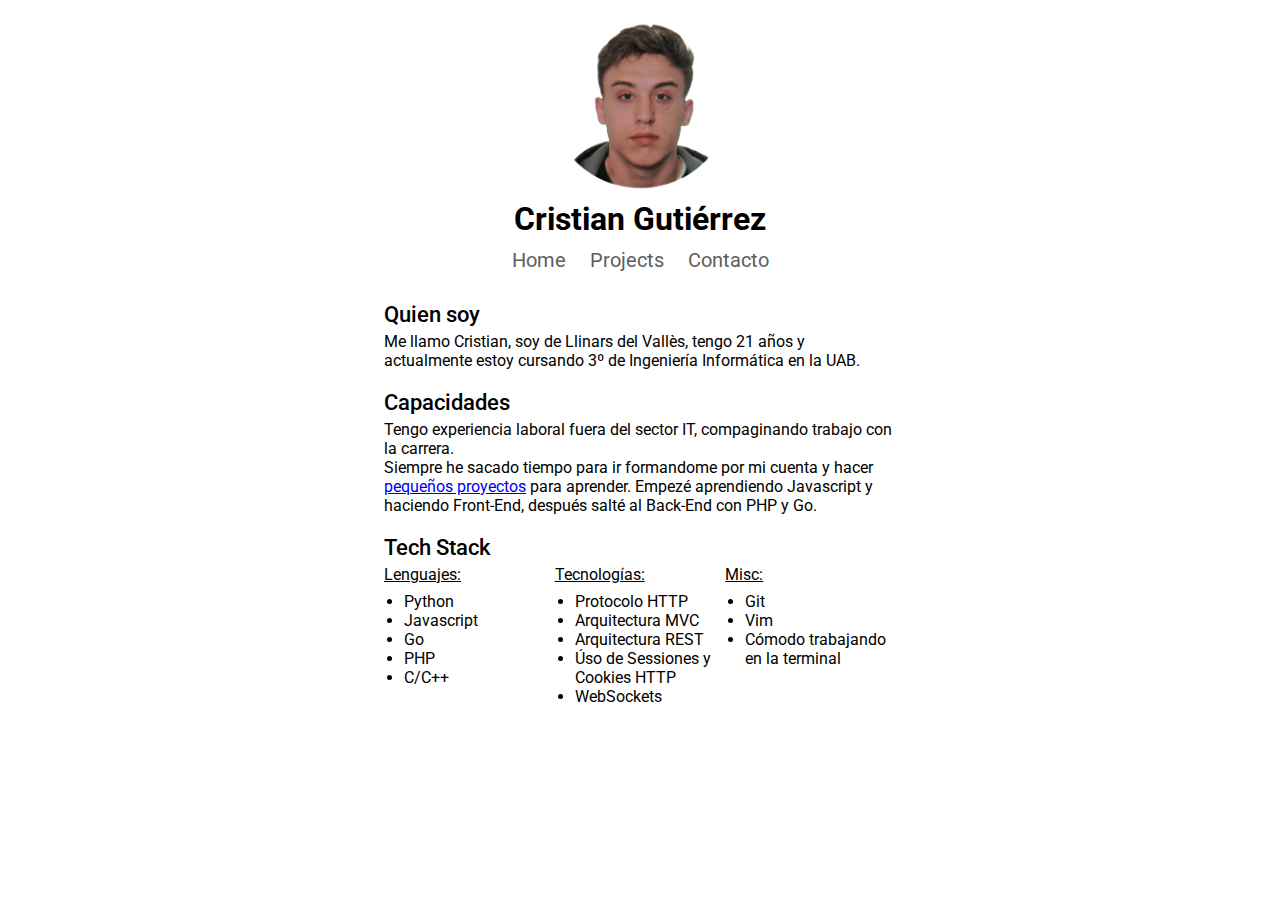
<file: index.html>
<!DOCTYPE html>
<html>

<head>
    <Title>Cristian Gutiérrez</Title>
    <meta charset="UTF-8">
    <meta name="viewport" content="width=device-width, initial-scale=1.0">
    <link rel="stylesheet" href="./styles/styles.css">
    <link rel="stylesheet" href="https://cdn.jsdelivr.net/npm/bootstrap-icons@1.3.0/font/bootstrap-icons.css">
</head>

<body>
    <div class="container">
        <div class="header-container">
            <div class="header">
                <img src="rsrc/IMG_9279.png" height="190px" />
                <h1>Cristian Gutiérrez</h1>
                <div class="h-nav-container">
                    <div class="h-nav-about">
                        <a href="index.html">Home</a>
                    </div>
                    <div class="h-nav-projects">
                        <a href="projects.html">Projects</a>
                    </div>
                    <div class="h-nav-contact">
                        <a href="contact.html">Contacto</a>
                    </div>
                </div>
            </div>
        </div>
        <div class="about-container">
            <div class="about">
                <div class="about-content">
                    <div class="about-quiensoy">
                        <h2>Quien soy</h2>
                        <p>Me llamo Cristian, soy de Llinars del Vallès, tengo 21 años y actualmente estoy cursando 3º
                            de Ingeniería Informática en la UAB. </p>
                    </div>
                    <div class="about-capacidades">
                        <h2>Capacidades</h2>
                        <p>Tengo experiencia laboral fuera del sector IT, compaginando trabajo con la carrera.</p>
                        <p>Siempre he sacado tiempo para ir formandome por mi cuenta y hacer <a
                                href="projects.html">pequeños
                                proyectos</a> para
                            aprender. Empezé aprendiendo Javascript y haciendo Front-End, después salté al Back-End con
                            PHP y Go.</p>
                    </div>
                    <div class="about-capacidades">
                        <h2>Tech Stack</h2>
                        <div class="row">
                            <div class="column">
                                <p>Lenguajes:</p>
                                <ul>
                                    <li>Python</li>
                                    <li>Javascript</li>
                                    <li>Go</li>
                                    <li>PHP</li>
                                    <li>C/C++</li>
                                </ul>
                            </div>
                            <div class="column">
                                <p>Tecnologías:</p>
                                <ul>
                                    <li>Protocolo HTTP</li>
                                    <li>Arquitectura MVC</li>
                                    <li>Arquitectura REST</li>
                                    <li>Úso de Sessiones y Cookies HTTP</li>
                                    <li>WebSockets</li>
                                </ul>
                            </div>
                            <div class="column">
                                <p>Misc:</p>
                                <ul>
                                    <li>Git</li>
                                    <li>Vim</li>
                                    <li>Cómodo trabajando en la terminal</li>
                                </ul>
                            </div>
                        </div>
                    </div>
                </div>
            </div>
        </div>
    </div>

</body>
</body>

</html>
</file>
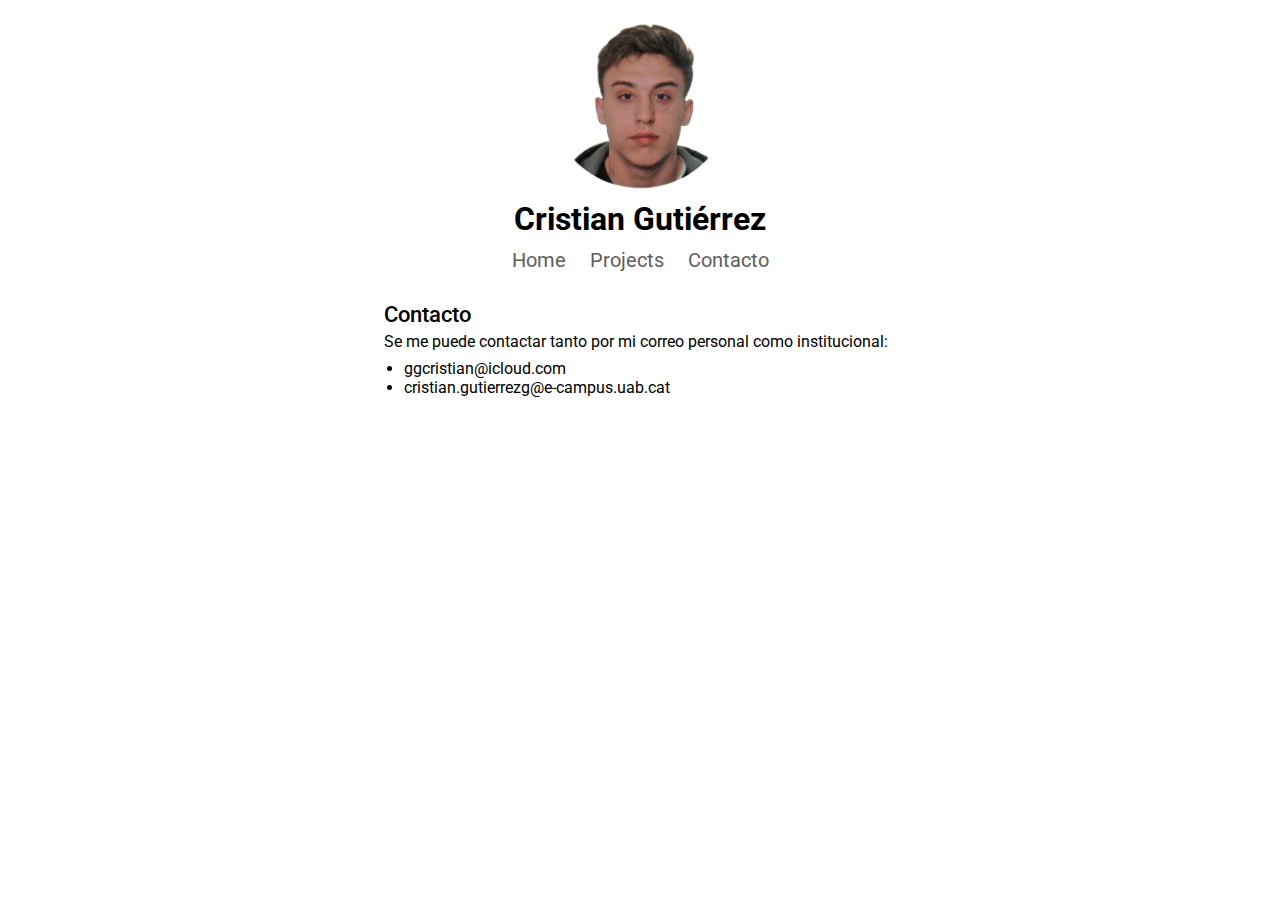
<file: contact.html>
<!DOCTYPE html>
<html>

<head>
    <Title>Cristian Gutiérrez</Title>
    <meta charset="UTF-8">
    <meta name="viewport" content="width=device-width, initial-scale=1.0">
    <link rel="stylesheet" href="styles/styles.css">
    <link rel="stylesheet" href="https://cdn.jsdelivr.net/npm/bootstrap-icons@1.3.0/font/bootstrap-icons.css">
</head>

<body>
    <div class="container">
        <div class="header-container">
            <div class="header">
                <img src="/rsrc/IMG_9279.png" height="190px" />
                <h1>Cristian Gutiérrez</h1>
                <div class="h-nav-container">
                    <div class="h-nav-about">
                        <a href="/">Home</a>
                    </div>
                    <div class="h-nav-projects">
                        <a href="projects.html">Projects</a>
                    </div>
                    <div class="h-nav-contact">
                        <a href="contact.html">Contacto</a>
                    </div>
                </div>
            </div>
        </div>
        <div class="about-container">
            <div class="about">
                <div class="about-content">
                    <div class="about-quiensoy">
                        <h2>Contacto</h2>
                        <p>Se me puede contactar tanto por mi correo personal como institucional:</p>
                        <ul>
                            <li>
                                ggcristian@icloud.com
                            </li>
                            <li>
                                cristian.gutierrezg@e-campus.uab.cat
                            </li>
                        </ul>

                    </div>
                </div>
            </div>
        </div>

</body>
</body>

</html>
</file>
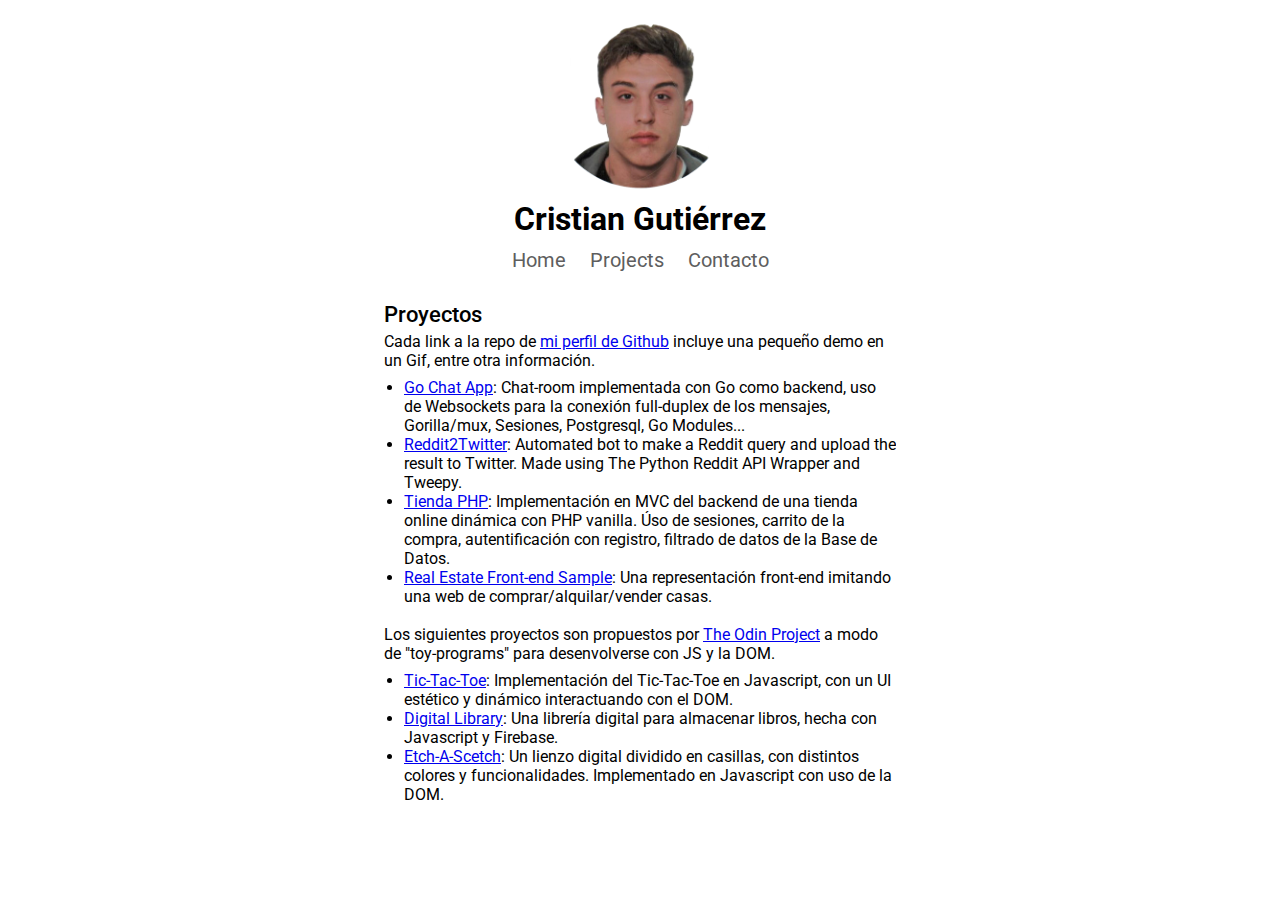
<file: projects.html>
<!DOCTYPE html>
<html>

<head>
    <Title>Cristian Gutiérrez</Title>
    <meta charset="UTF-8">
    <meta name="viewport" content="width=device-width, initial-scale=1.0">
    <link rel="stylesheet" href="/styles/styles.css">
    <link rel="stylesheet" href="https://cdn.jsdelivr.net/npm/bootstrap-icons@1.3.0/font/bootstrap-icons.css">
</head>

<body>
    <div class="container">
        <div class="header-container">
            <div class="header">
                <img src="/rsrc/IMG_9279.png" height="190px" />
                <h1>Cristian Gutiérrez</h1>
                <div class="h-nav-container">
                    <div class="h-nav-about">
                        <a href="index.html">Home</a>
                    </div>
                    <div class="h-nav-projects">
                        <a href="projects.html">Projects</a>
                    </div>
                    <div class="h-nav-contact">
                        <a href="contact.html">Contacto</a>
                    </div>
                </div>
            </div>
        </div>
        <div class="about-container">
            <div class="about">
                <div class="about-content">
                    <div class="about-quiensoy">
                        <h2>Proyectos</h2>
                        <p>Cada link a la repo de <a href="https://github.com/ggcr/">mi perfil de Github</a> incluye una
                            pequeño demo en un Gif, entre otra información.</p>
                        <ul>
                            <li>
                                <a href="https://github.com/ggcr/go-chat" target="_blank">Go Chat App</a>: Chat-room
                                implementada con Go
                                como backend, uso de Websockets para la conexión full-duplex de los mensajes,
                                Gorilla/mux, Sesiones, Postgresql, Go Modules...
                            </li>
                            <li>
                                <a href="https://github.com/ggcr/Reddit2Twitter" target="_blank">Reddit2Twitter</a>:
                                Automated bot to make a Reddit query and upload the result to Twitter.
                                Made using The Python Reddit API Wrapper and Tweepy.
                            </li>
                            <li>
                                <a href="https://github.com/ggcr/PHP-Online-Store" target="_blank">Tienda PHP</a>:
                                Implementación en MVC
                                del
                                backend de una tienda online dinámica con PHP vanilla. Úso de sesiones, carrito de la
                                compra,
                                autentificación con registro, filtrado de datos de la Base de Datos.
                            </li>
                            <li>
                                <a href="https://github.com/ggcr/Real-Estate-Frontend" target="_blank">Real Estate Front-end Sample</a>:
                                Una representación front-end imitando una web de comprar/alquilar/vender casas.  
                            </li>
                        </ul>
                        <br />
                        <p>Los siguientes proyectos son propuestos por <a href="https://www.theodinproject.com/"
                                target="_blank">The Odin
                                Project</a> a modo de "toy-programs" para desenvolverse con JS y la DOM.</p>
                        <ul>
                            <li>
                                <a href="https://github.com/ggcr/TicTacToe" target="_blank">Tic-Tac-Toe</a>:
                                Implementación del
                                Tic-Tac-Toe
                                en Javascript, con un UI estético y dinámico interactuando con el DOM.
                            </li>
                            <li>
                                <a href="https://github.com/ggcr/Digital-Library" target="_blank">Digital Library</a>:
                                Una librería
                                digital para almacenar libros, hecha con Javascript y Firebase.
                            </li>
                            <li>
                                <a href="https://github.com/ggcr/Etch-A-Sketch" target="_blank">Etch-A-Scetch</a>: Un
                                lienzo digital
                                dividido en casillas, con distintos colores y funcionalidades. Implementado en
                                Javascript con uso de la DOM.
                            </li>
                        </ul>
                    </div>
                </div>
            </div>
        </div>
    </div>

</body>
</body>

</html>
</file>
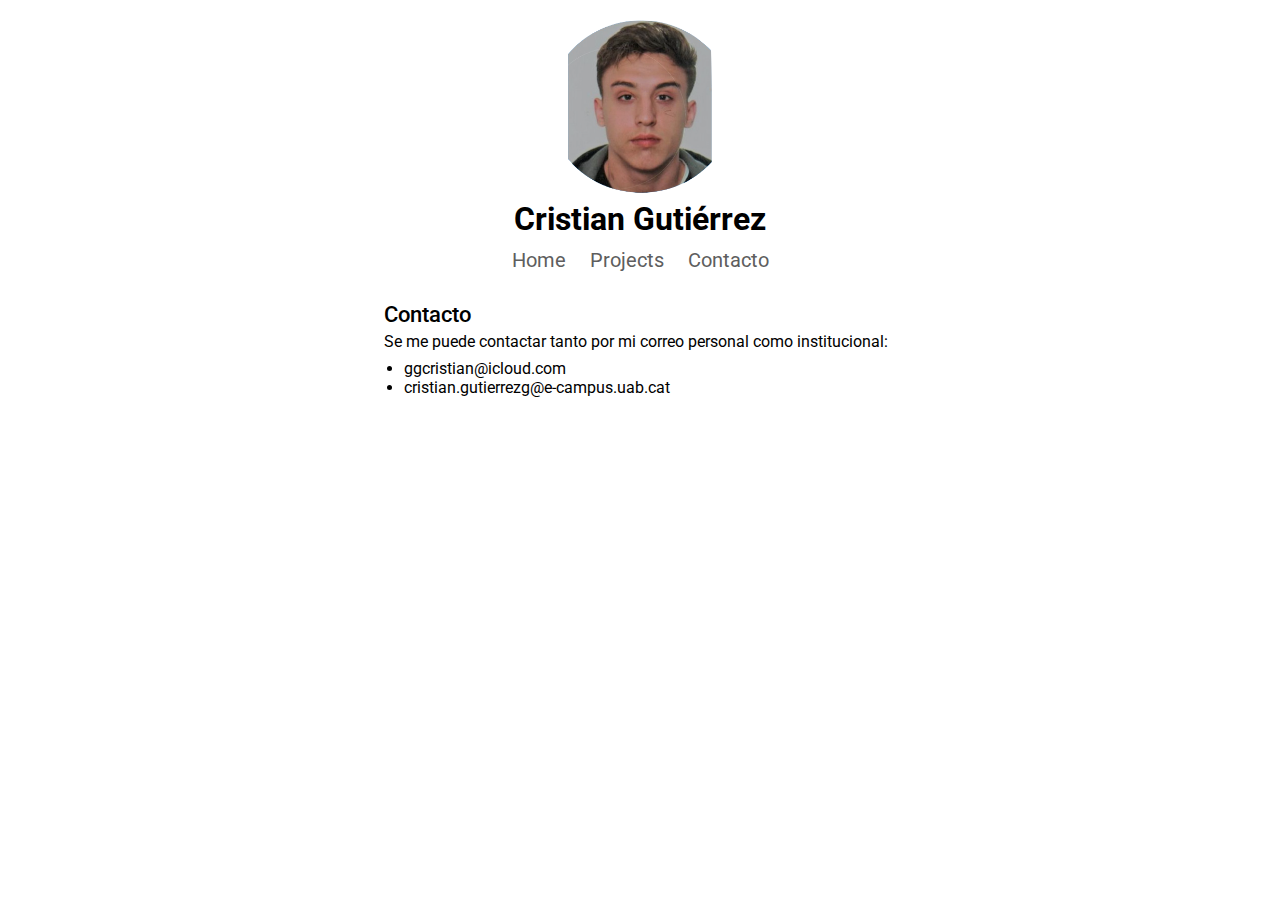
<file: views/contact.html>
<!DOCTYPE html>
<html>

<head>
    <Title>Cristian Gutiérrez</Title>
    <meta charset="UTF-8">
    <meta name="viewport" content="width=device-width, initial-scale=1.0">
    <link rel="stylesheet" href="../styles/styles.css">
    <link rel="stylesheet" href="https://cdn.jsdelivr.net/npm/bootstrap-icons@1.3.0/font/bootstrap-icons.css">
</head>

<body>
    <div class="container">
        <div class="header-container">
            <div class="header">
                <img src="../rsrc/photo.png" height="190px" />
                <h1>Cristian Gutiérrez</h1>
                <div class="h-nav-container">
                    <div class="h-nav-about">
                        <a href="../index.html">Home</a>
                    </div>
                    <div class="h-nav-projects">
                        <a href="./projects.html">Projects</a>
                    </div>
                    <div class="h-nav-contact">
                        <a href="./contact.html">Contacto</a>
                    </div>
                </div>
            </div>
        </div>
        <div class="about-container">
            <div class="about">
                <div class="about-content">
                    <div class="about-quiensoy">
                        <h2>Contacto</h2>
                        <p>Se me puede contactar tanto por mi correo personal como institucional:</p>
                        <ul>
                            <li>
                                ggcristian@icloud.com
                            </li>
                            <li>
                                cristian.gutierrezg@e-campus.uab.cat
                            </li>
                        </ul>

                    </div>
                </div>
            </div>
        </div>

</body>
</body>

</html>
</file>
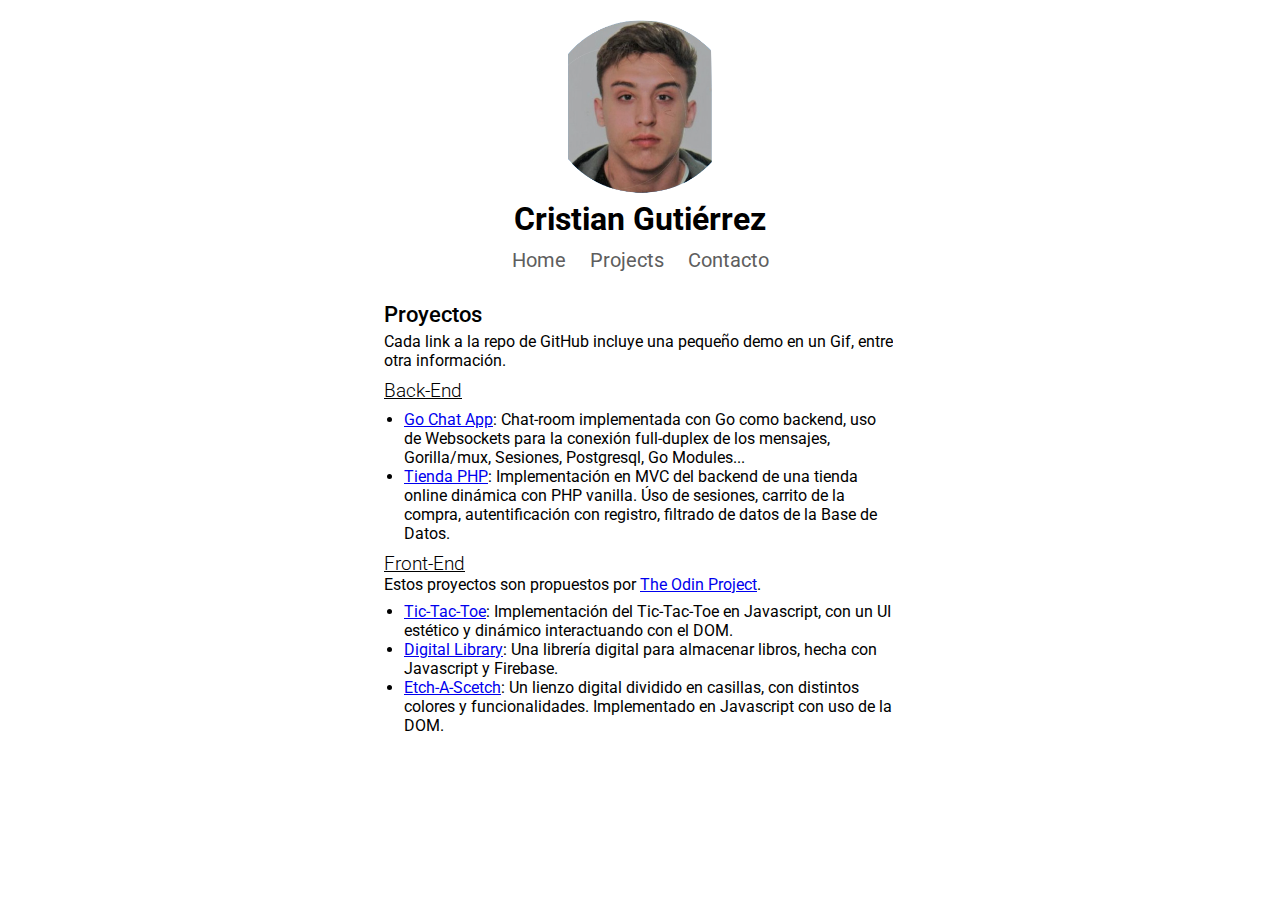
<file: views/projects.html>
<!DOCTYPE html>
<html>

<head>
    <Title>Cristian Gutiérrez</Title>
    <meta charset="UTF-8">
    <meta name="viewport" content="width=device-width, initial-scale=1.0">
    <link rel="stylesheet" href="../styles/styles.css">
    <link rel="stylesheet" href="https://cdn.jsdelivr.net/npm/bootstrap-icons@1.3.0/font/bootstrap-icons.css">
</head>

<body>
    <div class="container">
        <div class="header-container">
            <div class="header">
                <img src="../rsrc/photo.png" height="190px" />
                <h1>Cristian Gutiérrez</h1>
                <div class="h-nav-container">
                    <div class="h-nav-about">
                        <a href="../index.html">Home</a>
                    </div>
                    <div class="h-nav-projects">
                        <a href="./projects.html">Projects</a>
                    </div>
                    <div class="h-nav-contact">
                        <a href="./contact.html">Contacto</a>
                    </div>
                </div>
            </div>
        </div>
        <div class="about-container">
            <div class="about">
                <div class="about-content">
                    <div class="about-quiensoy">
                        <h2>Proyectos</h2>
                        <p>Cada link a la repo de GitHub incluye una pequeño demo en un Gif, entre otra información.</p>
                        <h3>Back-End</h3>
                        <ul>
                            <li>
                                <a href="https://github.com/ggcr/go-chat" target="_blank">Go Chat App</a>: Chat-room
                                implementada con Go
                                como backend, uso de Websockets para la conexión full-duplex de los mensajes,
                                Gorilla/mux, Sesiones, Postgresql, Go Modules...
                            </li>
                            <li>
                                <a href="https://github.com/ggcr/PHP-Online-Store" target="_blank">Tienda PHP</a>:
                                Implementación en MVC
                                del
                                backend de una tienda online dinámica con PHP vanilla. Úso de sesiones, carrito de la
                                compra,
                                autentificación con registro, filtrado de datos de la Base de Datos.
                            </li>
                        </ul>
                        <h3>Front-End</h3>
                        <p>Estos proyectos son propuestos por <a href="https://www.theodinproject.com/"
                                target="_blank">The Odin
                                Project</a>.</p>
                        <ul>
                            <li>
                                <a href="https://github.com/ggcr/TicTacToe" target="_blank">Tic-Tac-Toe</a>:
                                Implementación del
                                Tic-Tac-Toe
                                en Javascript, con un UI estético y dinámico interactuando con el DOM.
                            </li>
                            <li>
                                <a href="https://github.com/ggcr/Digital-Library" target="_blank">Digital Library</a>:
                                Una librería
                                digital para almacenar libros, hecha con Javascript y Firebase.
                            </li>
                            <li>
                                <a href="https://github.com/ggcr/Etch-A-Sketch" target="_blank">Etch-A-Scetch</a>: Un
                                lienzo digital
                                dividido en casillas, con distintos colores y funcionalidades. Implementado en
                                Javascript con uso de la DOM.
                            </li>
                        </ul>
                    </div>
                </div>
            </div>
        </div>
    </div>

</body>
</body>

</html>
</file>
<file: styles/styles.css>
@import url('https://fonts.googleapis.com/css2?family=Roboto:ital,wght@0,400;0,500;0,700;0,900;1,400&display=swap');

* {
  margin:0;
  padding:0;
}

.h-nav-container > div > a {
  text-decoration: none;
  color: #5e5e5e;
}

a:hover {
  color: #151515;
  font-weight: 500;
}

a:visited { 
  color: blue; 
}

.container {
  width: 40%;
  margin: 10px auto;
  text-align:center;
  font-family: 'Roboto', sans-serif;
}

.header {
  display:flex;
  flex-direction: column;
  flex-wrap: nowrap;
  justify-content:center;
  align-items:center;
}

.header-content {
  margin-bottom: 120px;
}

.header-content h1 {
  font-size: 32px;
}

.h-nav-container {
  display:flex; 
  flex-direction: row;
  flex-wrap: wrap;
  justify-content:center;
}

.h-nav-container > div {
  margin: 10px 12px;
}

.h-nav-container > div > a {
  font-size: 20px;
}

.about {
  display:flex;
  flex-direction: column;
  flex-wrap: nowrap;
  justify-content:flex-start;
  align-items:flex-start;
  text-align: left;
}

.about-content > div > h2 {
  font-weight:500;
  font-size: 22px;
  margin-bottom: 5px;
}

.about-content > div > h3 {
  font-weight:300;
  text-decoration: underline;
  margin-top: 10px;
}


.about-content > div {
  margin: 20px 0px;
}

.column {
  float: left;
  width: 33.33%;
}

.row:after {
  content: "";
  display: table;
  clear: both;
}

ul {
  padding-left:20px;
  margin-top: 8px;
}

.column p {
  text-decoration: underline;
}

@media only screen and (max-width: 600px) {
  .container {
    width: 90%;
  }
}
</file>
